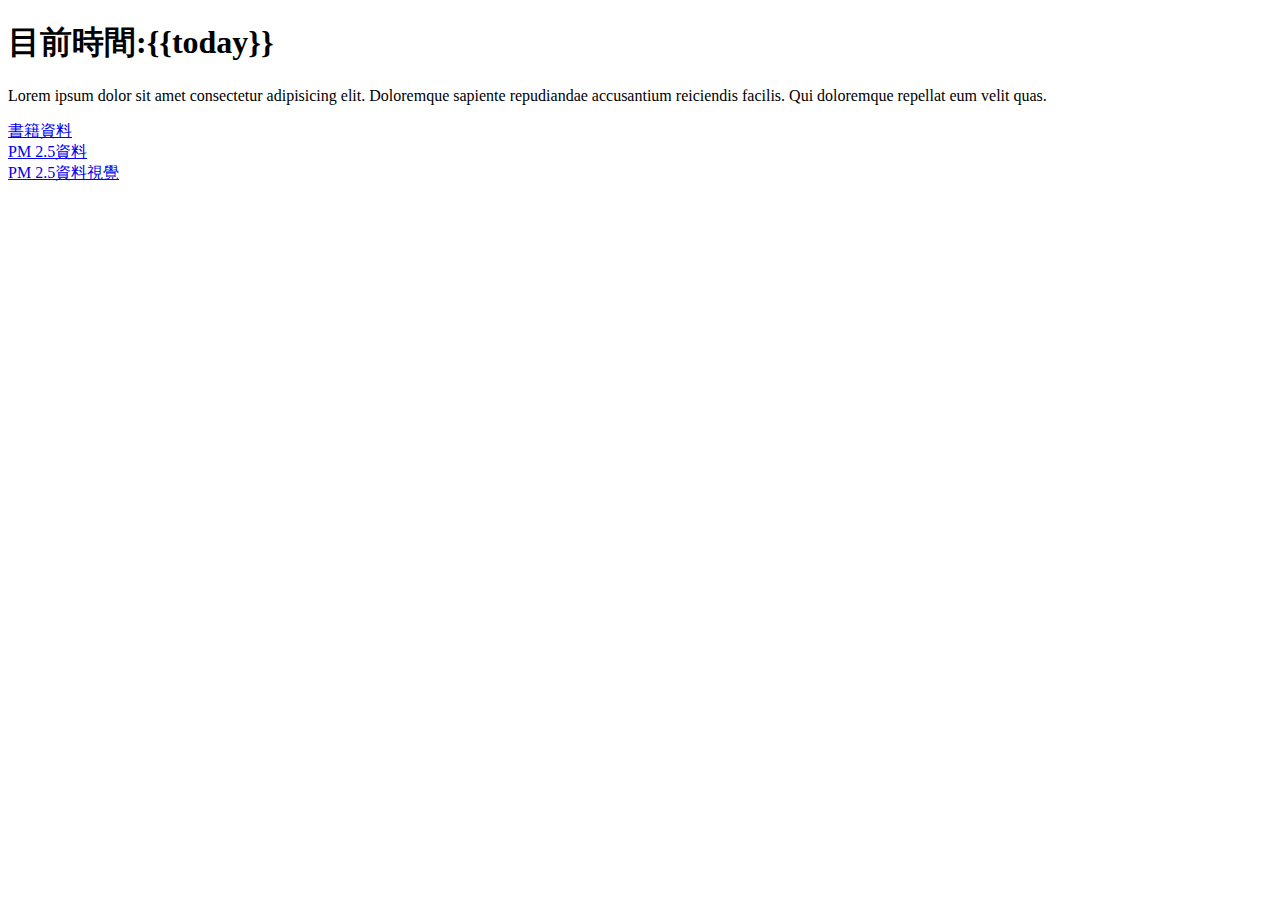
<file: templates/index.html>
<!DOCTYPE html>
<html lang="en">

<head>
  <meta charset="UTF-8">
  <meta name="viewport" content="width=device-width, initial-scale=1.0">
  <script src="https://cdnjs.cloudflare.com/ajax/libs/jquery/3.7.1/jquery.min.js"></script>
  <title>首頁</title>
</head>

<body>
  <h1>目前時間:{{today}}</h1>
  <p>Lorem ipsum dolor sit amet consectetur adipisicing elit. Doloremque sapiente repudiandae accusantium reiciendis
    facilis. Qui doloremque repellat eum velit quas.</p>
  <a href="/books" target="_blank">書籍資料</a>
  <br>
  <a href="/pm25" target="_blank">PM 2.5資料</a>
  <br>
  <a href="/pm25-chart" target="_blank">PM 2.5資料視覺</a>

  <script>
    // const h1El = document.querySelector('h1');
    // console.log(h1El);
    // h1El.innerHTML = "<h2>TEST!</h2>"

    // $('h1').html('<h2>123</h2>');
    // $('h1').css('color', 'red')
  </script>
</body>

</html>
</file>
